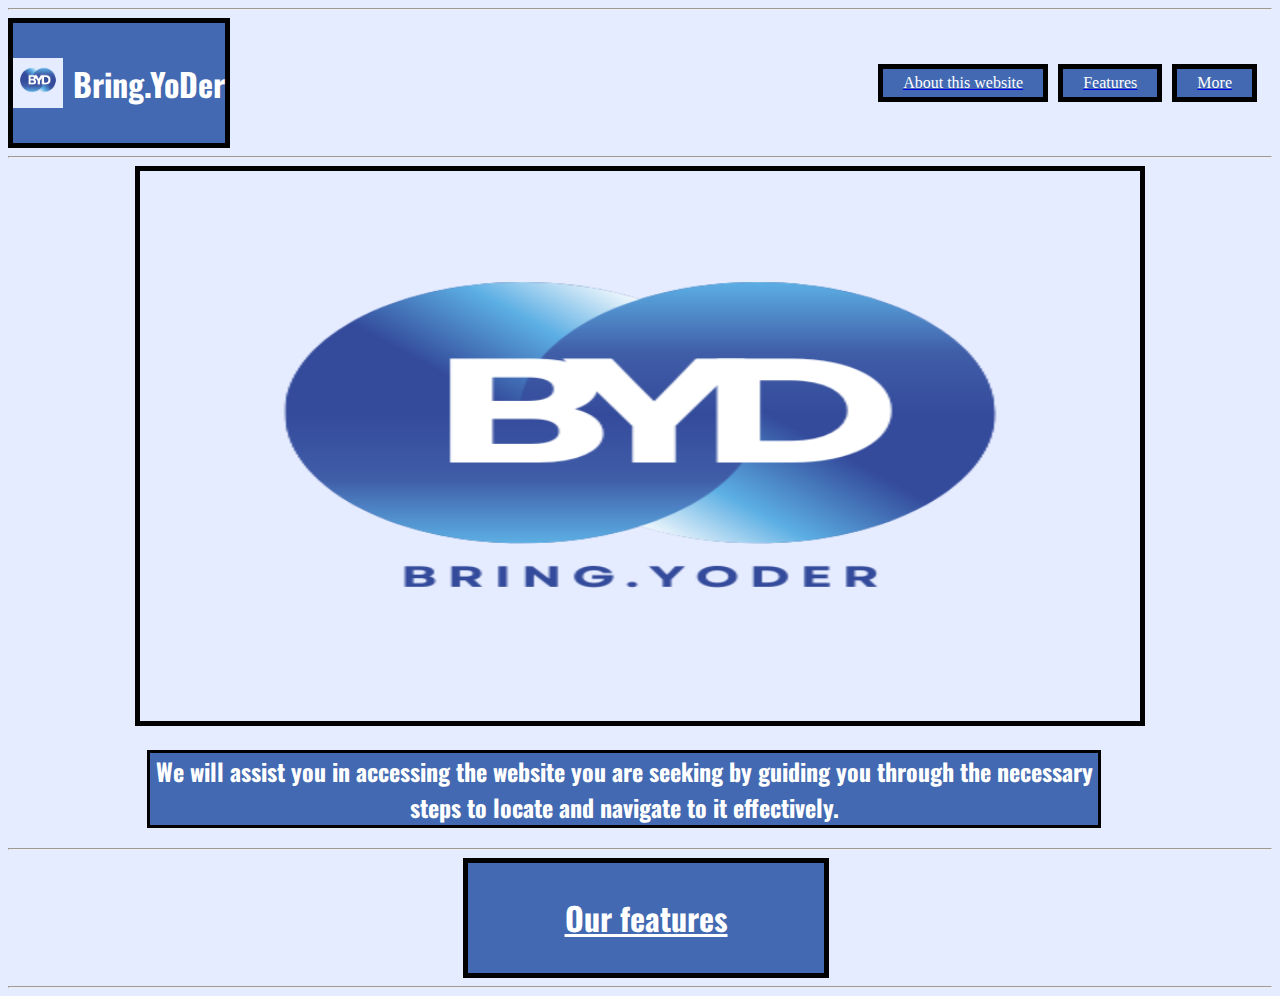
<file: index.html>
<!DOCTYPE html>
<html lang="en">
<head>
  <meta charset="UTF-8">
  <meta name="viewport" content="width=device-width, initial-scale=1.0">
  <link rel="icon" type="images/png" href="Untitled_design_1.webp">
  <link rel="stylesheet" href="index.css">
  
  <link rel="preconnect" href="https://fonts.googleapis.com">
  <link rel="preconnect" href="https://fonts.gstatic.com" crossorigin>
  <link href="https://fonts.googleapis.com/css2?family=Oswald:wght@200..700&display=swap" rel="stylesheet">


<title>BringYoDer</title>
</head>
<body>
<hr>  
  <div class="container">
    <div class="logo">
      <img  src="Untitled_design_1.webp" alt="#" height="50" width="50">
      <h1>Bring.YoDer</h1>
    </div>
    <ul class="menu">
      <a href="aboutthiswebsite.html"><li>About this website</li></a>
      <a href="Features.html"><li>Features</li></a>
      <a href="#"><li>More</li></a>
    </ul>
  </div>
  
  <hr>
  
  <div class="image-container">
    <img class="bdy" src="Untitled_design.webp" alt="#" height="550" width="1000">
    <h2 class="pwebsite">We will assist you in accessing the website you are seeking by guiding you through the necessary steps to locate and navigate to it effectively.</h2>
  </div>
  
  <hr>
  <div class="features">
    <a href="Features.html"><h1>Our features</h1></a>
  </div>
  <hr>

</body>
</html>
</file>
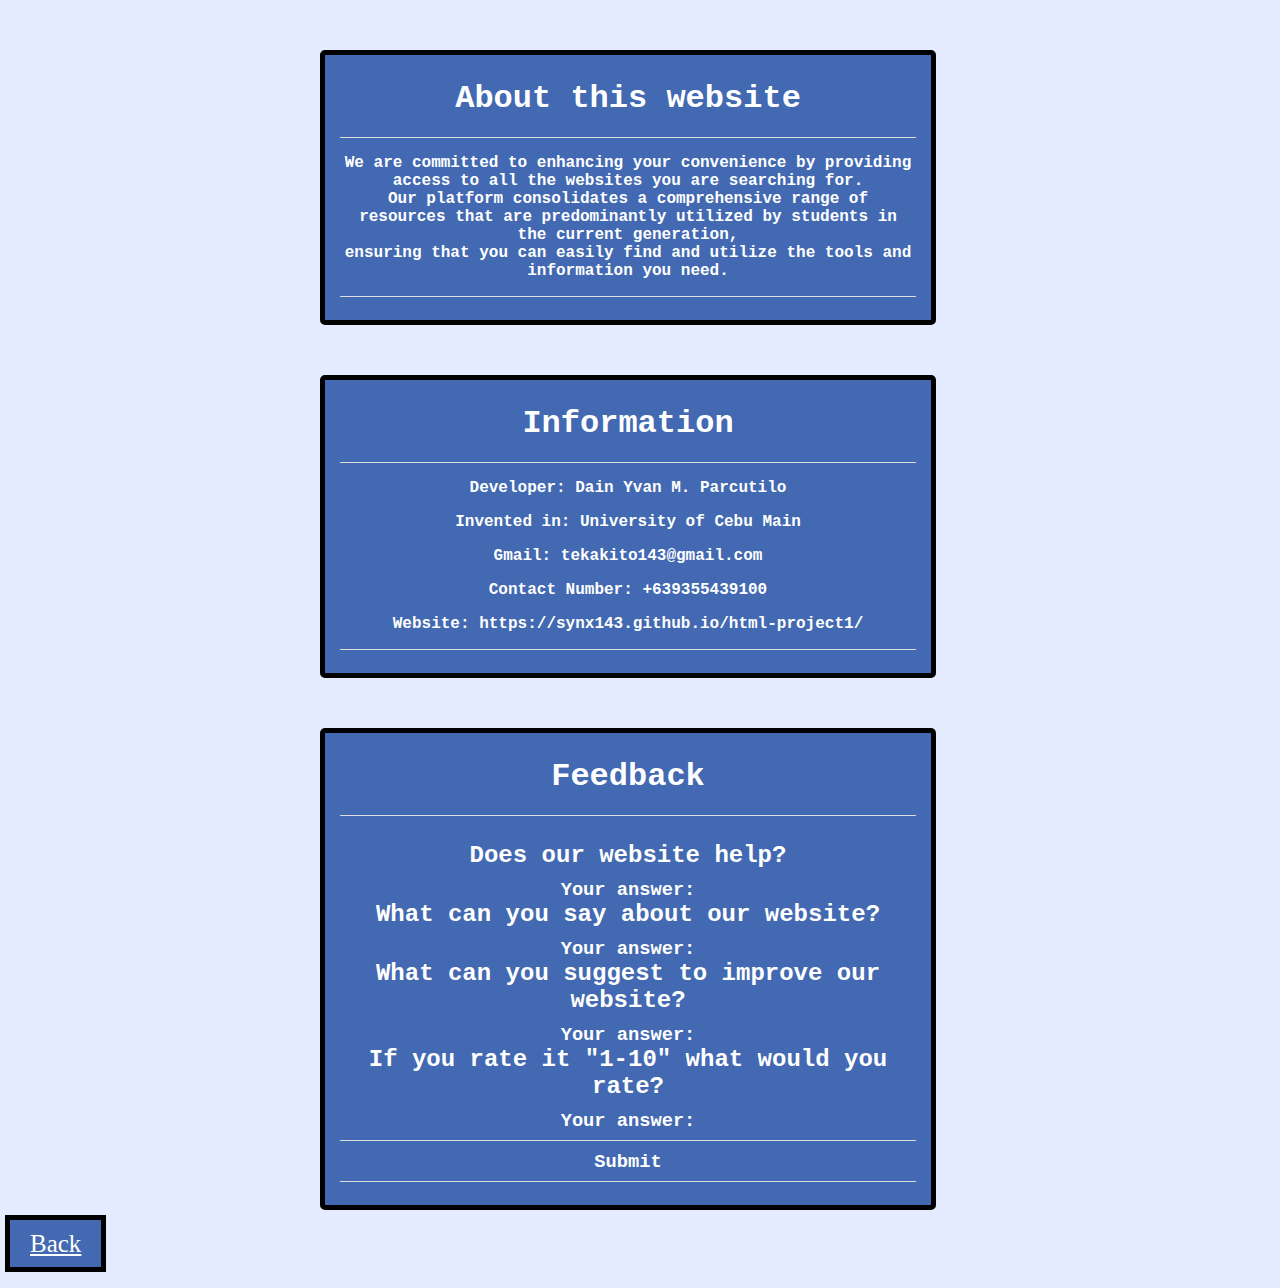
<file: aboutthiswebsite.html>
<!DOCTYPE html>
<html lang="en">
<head>
  <meta charset="UTF-8">
  <meta name="viewport" content="width=device-width, initial-scale=1.0">
  <link rel="icon" type="images/png"   
 href="Untitled_design_1.webp">
  <link rel="stylesheet" href="aboutthiswebsiht.css">
  <title>Information</title>
</head>
<body>



  <div class="info-box">
    <h1 class="info-title">About this website</h1>
    <hr>
    <p class="info-content">We are committed to enhancing your convenience by providing access to all the websites you are searching for.
        <br> Our platform consolidates a comprehensive range of resources that are predominantly utilized by students in the current generation, 
        <br>ensuring that you can easily find and utilize the tools and information you need.</p>
    <hr>
  </div>

  <div class="info-box">
    <h1 class="info-title" >Information</h1>
    <hr>    
    <p>Developer: Dain Yvan M. Parcutilo</p>
    <p >Invented in: University of Cebu Main </p>
    <p >Gmail: tekakito143@gmail.com</p>
    <p >Contact Number: +639355439100</p>
    <p >Website: https://synx143.github.io/html-project1/ </p>
    <hr>
  </div>

  <div class="feedback-box">
    <h1 class="section-title">Feedback</h1>
    <hr>
    <br>
    <h2 class="feedback-question">Does our website help?</h2>
    <h3>Your answer:</h3>
    <h2 class="feedback-question">What can you say about our website?</h2>
    <h3>Your answer:</h3>
    <h2 class="feedback-question">What can you suggest to improve our website?</h2>
    <h3>Your answer:</h3>
    <h2 class="feedback-question">If you rate it "1-10" what would you rate?</h2>
    <h3>Your answer:</h3>
    <hr>
    <div>
      <h3 class="feedback-submit">Submit</h3>
      <hr>
    </div>
  </div>
  <div class="back">
    <a href="Features.html" class="back-button">Back</a>
  </div>


</body>
</html>
</file>
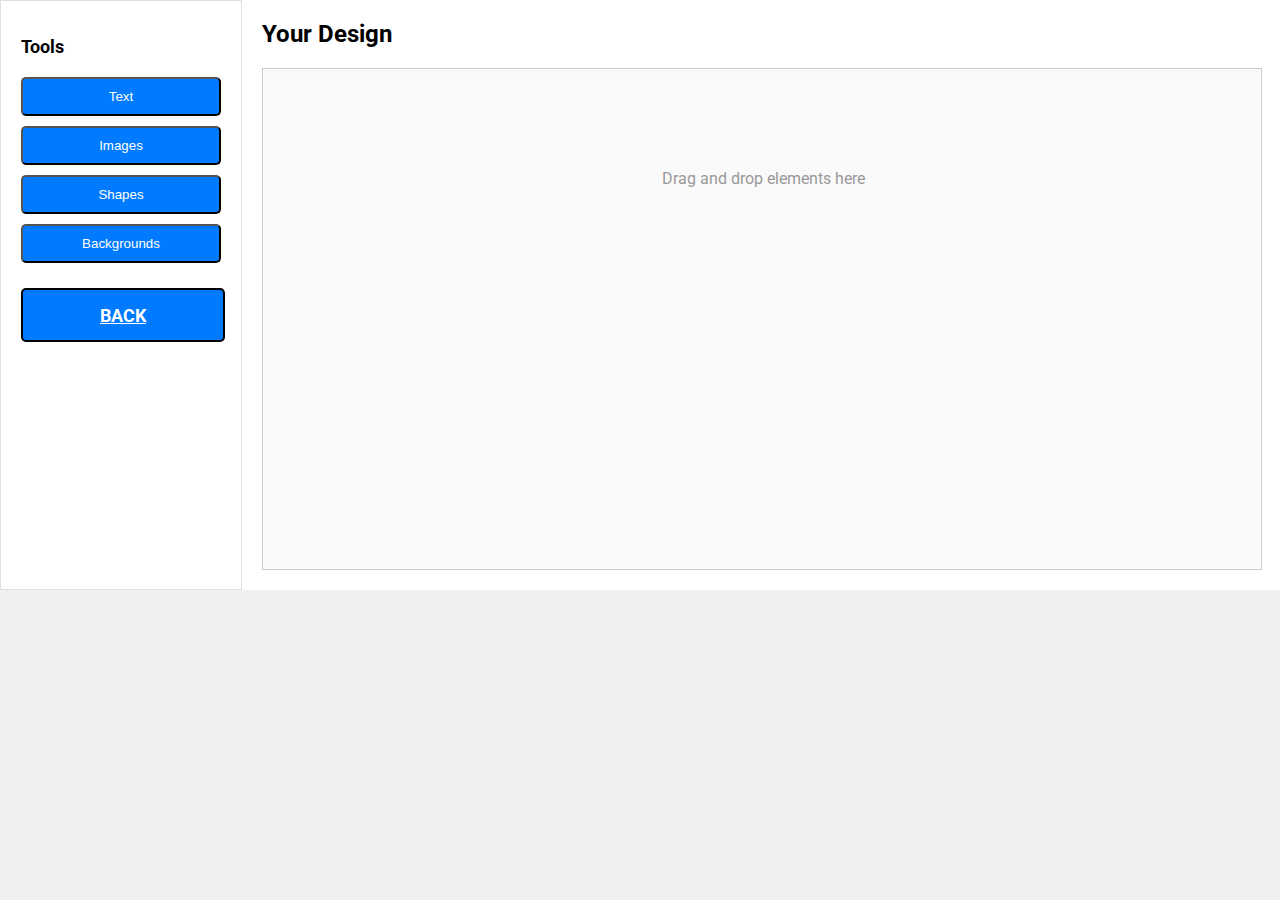
<file: canva.html>
<!DOCTYPE html>
<html lang="en">
<head>
    <meta charset="UTF-8">
    <meta name="viewport" content="width=device-width, initial-scale=1.0">
    <title>Canva</title>
    <link href="https://fonts.googleapis.com/css2?family=Roboto:wght@400;700&display=swap" rel="stylesheet">
  <link rel="icon" type="images/png" href="Untitled_design_1.webp">

    <style>
        body {
            font-family: 'Roboto', sans-serif;
            margin: 0;
            padding: 0;
            background-color: #f0f0f0;
            display: flex;
        }
        .sidebar {
            width: 200px;
            background: #fff;
            border: 1px solid #e0e0e0;
            padding: 20px;
         
        }
        .sidebar h2 {
            font-size: 18px;
            margin-bottom: 20px;
        }
        .sidebar button {
            width: 100%;
            padding: 10px;
            margin-bottom: 10px;
        
            border-radius: 5px;
            background-color: #007bff;
            color: white;
          
          
        }
        .sidebar button:hover {
            background-color: #0056b3;
        }
        .canvas {
            flex-grow: 1;
            background: white;
            position: relative;
            padding: 20px;
            overflow: hidden;
        }
        .canvas h1 {
            font-size: 24px;
            margin: 0 0 20px 0;
        }
        .canvas-area {
            width: 100%;
            height: 500px;
            border: 1px solid #ccc;
            background: #fafafa;
            display: flex;

        }
        .canvas-area p {
            color: #999;
            margin-left: 40%;
            margin-top: 10%;
        }
        a {
    display: inline-block; 
    height: 50px;
    width: 200px;
    border: 2px solid black;
    background-color: #007bff; 
    color: white;
    text-align: center;
    border-radius: 5px;
    margin-top: 15px; 
}

a:hover {
    background-color: #0056b3;
}
    </style>
</head>
<body>
<div class="sidebar">
    <h2>Tools</h2>
    <button>Text</button>
    <button>Images</button>
    <button>Shapes</button>
    <button>Backgrounds</button>
    <a href="Features.html"><h2>BACK</h2></a>
</div>

<div class="canvas">
    <h1>Your Design</h1>
    <div class="canvas-area">
        <p>Drag and drop elements here</p>
    </div>
    
</div>



</body>
</html>
</file>
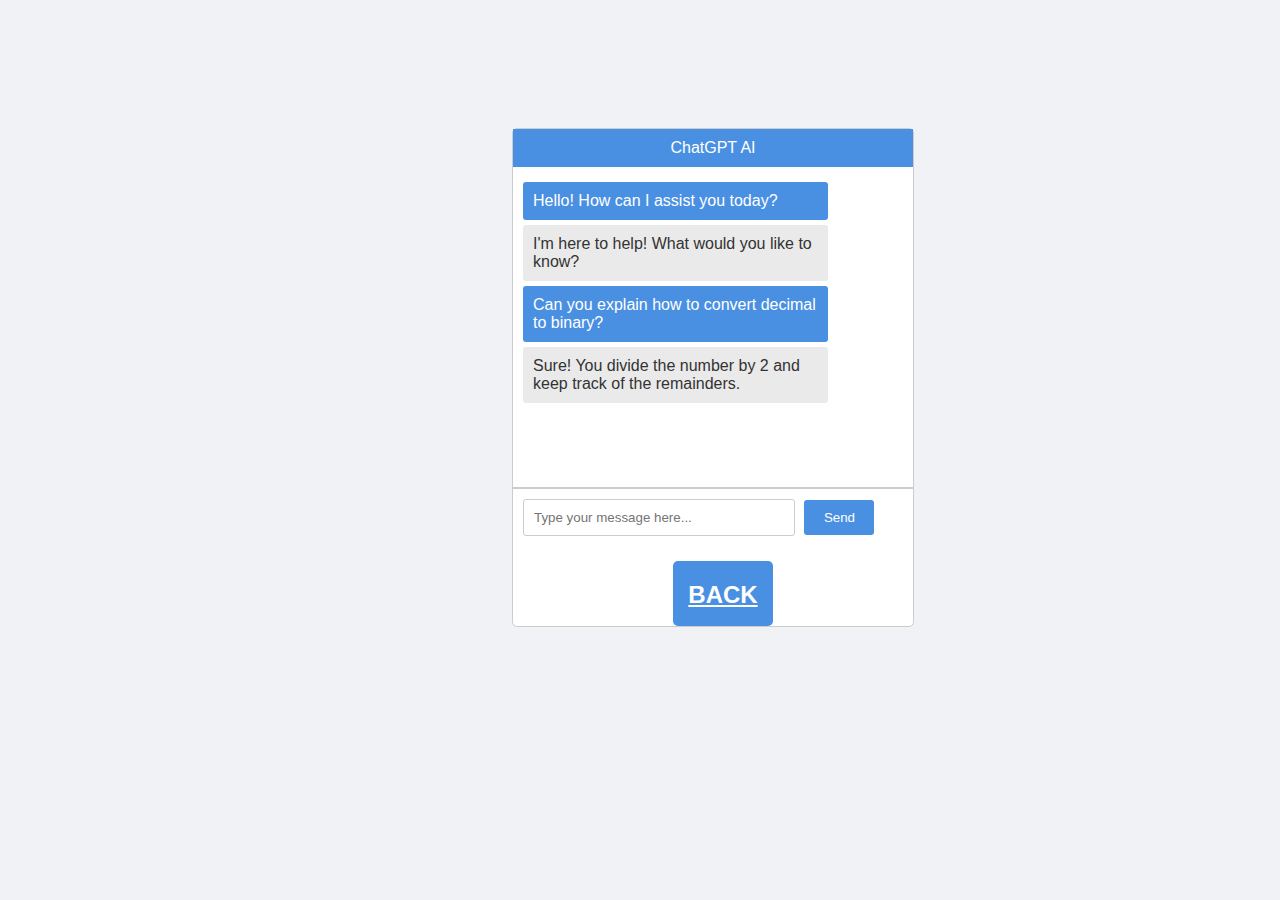
<file: chatgpt.html>
<!DOCTYPE html>
<html lang="en">
<head>
    <meta charset="UTF-8">
    <meta name="viewport" content="width=device-width, initial-scale=1.0">
  <link rel="icon" type="images/png" href="Untitled_design_1.webp">

    <title>Chatgpt</title>
    <style>
        body {
            margin: 0;
            font-family: Arial, sans-serif;
            background-color: #f0f2f5;
            display: flex;
            height: 100%; 
        }
        .chat-box {
            width: 400px;
            max-width: 100%;
            border: 1px solid #ccc;
            border-radius: 5px;
            background: white;
            display: block; 
            margin-left: 40%; 
            margin-top: 10%;
        }
        .chat-header {
            background: #4a90e2;
            color: white;
            padding: 10px;
            text-align: center;
        }
        .chat-messages {
            padding: 10px;
            height: 300px;
            border-bottom: 1px solid #ccc; 
        }
        .message {
            margin: 5px 0;
            padding: 10px;
            border-radius: 3px;
            max-width: 75%;
        }
        .user-message {
            background: #4a90e2;
            color: white;
        }
        .bot-message {
            background: #eaeaea;
            color: #333;
        }
        .chat-input {
            padding: 10px;
            border-top: 1px solid #ccc;
        }
        .chat-input input {
            width: 250px;
            padding: 10px;
            border: 1px solid #ccc;
            border-radius: 3px;
            margin-right: 5px;
        }
        .chat-input button {
            padding: 10px;
            background: #4a90e2;
            color: white;
            border: none;
            border-radius: 3px;      
            width: 70px;
        }
        a {
    display: inline-block; 
    height: 65px;
    width: 100px;
    background-color: #4a90e2; 
    color: white;
    text-align: center;
    border-radius: 5px;
    margin-top: 15px; 
    margin-left: 40%;
}

a:hover {
    background-color: #0056b3;
}
    </style>
</head>
<body>
    <div class="chat-box">
        <div class="chat-header">
            ChatGPT AI
        </div>
        <div class="chat-messages">
            <div class="message user-message">Hello! How can I assist you today?</div>
            <div class="message bot-message">I'm here to help! What would you like to know?</div>
            <div class="message user-message">Can you explain how to convert decimal to binary?</div>
            <div class="message bot-message">Sure! You divide the number by 2 and keep track of the remainders.</div>
        </div>
        <div class="chat-input">
            <input type="text" placeholder="Type your message here..." />
            <button>Send</button>
        </div>
        <a href="Features.html"><h2>BACK</h2></a>
    </div>
</body>
</html>
</file>
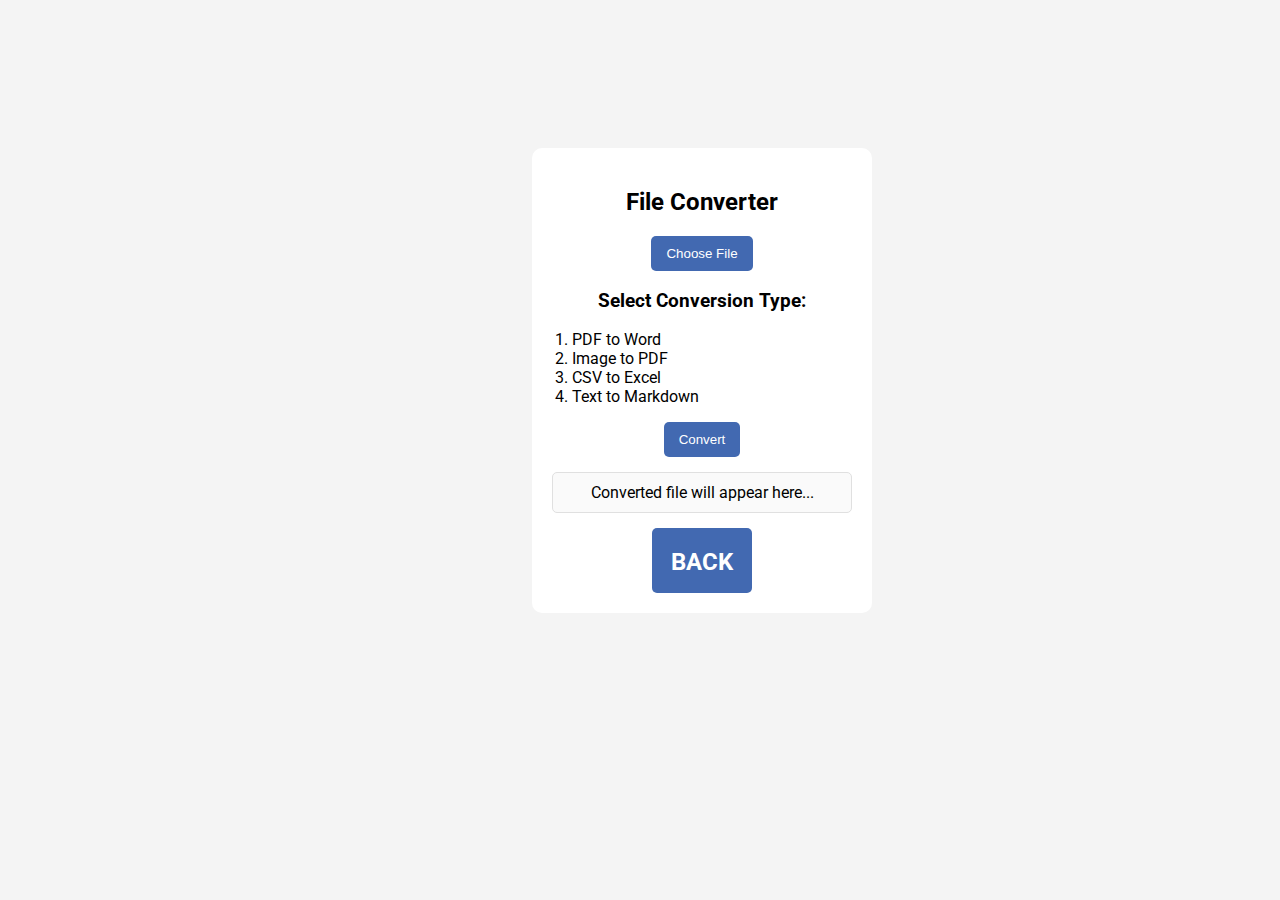
<file: file conver.html>
<!DOCTYPE html>
<html lang="en">
<head>
    <meta charset="UTF-8">
    <meta name="viewport" content="width=device-width, initial-scale=1.0">
    <title>File Converter</title>
    <link href="https://fonts.googleapis.com/css2?family=Roboto:wght@400;700&display=swap" rel="stylesheet">
    <link rel="icon" type="images/png" href="Untitled_design_1.webp">

    <style>
        body {
            font-family: 'Roboto', sans-serif;
            background-color: #f4f4f4;
            margin: 0;
            padding: 20px;
            display: flex;
            height: 100%;
            margin-top: 10%;
            margin-left: 40%;
        }
        .converter-box {
            background: white;
            border-radius: 10px;
            padding: 20px;
            width: 300px;
            text-align: center;
        }
        input[type="file"] {
            margin-bottom: 10px;
            padding: 5px;
            width: 100%;
        }
        button {
            padding: 10px 15px;
            background-color: #4269b1;
            color: white;
            border: none;
            border-radius: 5px;

        }
        button:hover {
            background-color: #4269b1;
        }
        .result {
            margin-top: 15px;
            padding: 10px;
            border: 1px solid #e0e0e0;
            border-radius: 5px;
            background-color: #fafafa;

        }
        ol {
            padding-left: 20px;
            text-align: left;
        }
        a {
    display: inline-block; 
    height: 65px;
    width: 100px;
    background-color:  #4269b1; 
    color: white;
    text-decoration: none;
    border-radius: 5px;
    margin-top: 15px; 
}

a:hover {
    background-color:  #4269b1; 
}
    </style>
</head>
<body>

<div class="converter-box">
    <h2>File Converter</h2>
     <button>Choose File</button>
    
    <h3>Select Conversion Type:</h3>
    <ol>
        <li>PDF to Word</li>
        <li>Image to PDF</li>
        <li>CSV to Excel</li>
        <li>Text to Markdown</li>
    </ol>
    
    <button>Convert</button>
    <div class="result">Converted file will appear here...</div>
    <a href="Features.html"><h2>BACK</h2></a>

</div>

</body>
</html>
</file>
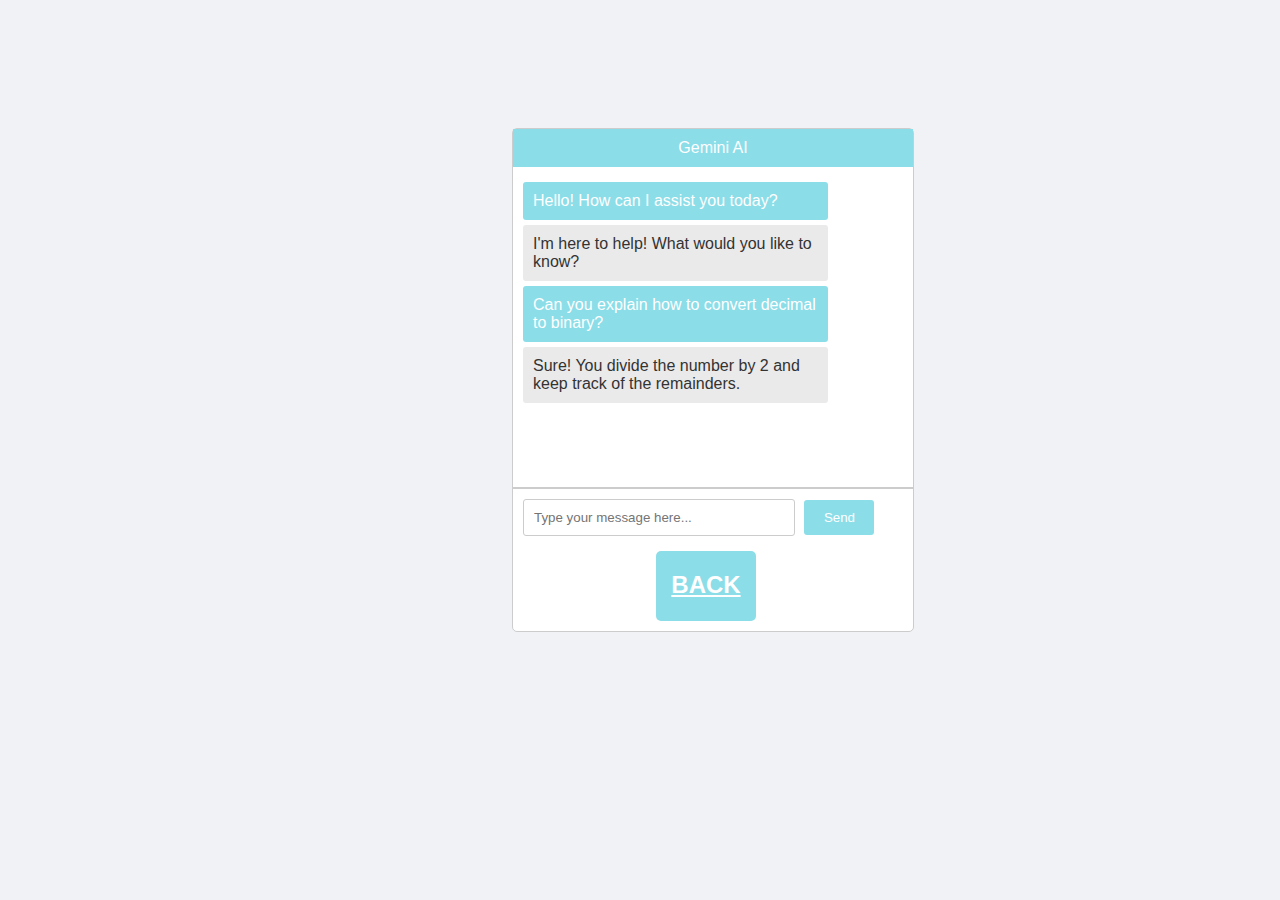
<file: gemini.html>
<!DOCTYPE html>
<html lang="en">
<head>
    <meta charset="UTF-8">
    <meta name="viewport" content="width=device-width, initial-scale=1.0">
    <title>Gemini AI</title>
  <link rel="icon" type="images/png" href="Untitled_design_1.webp">

    <style>
        body {
            margin: 0;
            font-family: Arial, sans-serif;
            background-color: #f0f2f5;
            display: flex;
            height: 100%; 
        }
        .chat-box {
            width: 400px;
            max-width: 100%;
            border: 1px solid #ccc;
            border-radius: 5px;
            background: white;
            display: block; 
            margin-left: 40%; 
            margin-top: 10%;
        }
        .chat-header {
            background: #8bdde8;
            color: white;
            padding: 10px;
            text-align: center;
        }
        .chat-messages {
            padding: 10px;
            height: 300px;
            border-bottom: 1px solid #ccc; 
        }
        .message {
            margin: 5px 0;
            padding: 10px;
            border-radius: 3px;
            max-width: 75%;
        }
        .user-message {
            background: #8bdde8;
            color: white;
        }
        .bot-message {
            background: #eaeaea;
            color: #333;
        }
        .chat-input {
            padding: 10px;
            border-top: 1px solid #ccc;
        }
        .chat-input input {
            width: 250px;
            padding: 10px;
            border: 1px solid #ccc;
            border-radius: 3px;
            margin-right: 5px;
        }
        .chat-input button {
            padding: 10px;
            background: #8bdde8;
            color: white;
            border: none;
            border-radius: 3px;      
            width: 70px;
        }

        a {
    display: inline-block; 
    height: 70px;
    width: 100px;
    background-color: #8bdde8; 
    color: white;
    text-align: center;
    border-radius: 5px;
    margin-top: 15px; 
    margin-left: 35%;
}

a:hover {
    background-color: #8bdde8; 
}
    </style>
</head>
<body>
    <div class="chat-box">
        <div class="chat-header">
            Gemini AI
        </div>
        <div class="chat-messages">
            <div class="message user-message">Hello! How can I assist you today?</div>
            <div class="message bot-message">I'm here to help! What would you like to know?</div>
            <div class="message user-message">Can you explain how to convert decimal to binary?</div>
            <div class="message bot-message">Sure! You divide the number by 2 and keep track of the remainders.</div>
        </div>
        <div class="chat-input">
            <input type="text" placeholder="Type your message here..." />
            <button>Send</button>
            <a href="Features.html"><h2>BACK</h2></a>
        </div>
    </div>
</body>
</html>
</file>
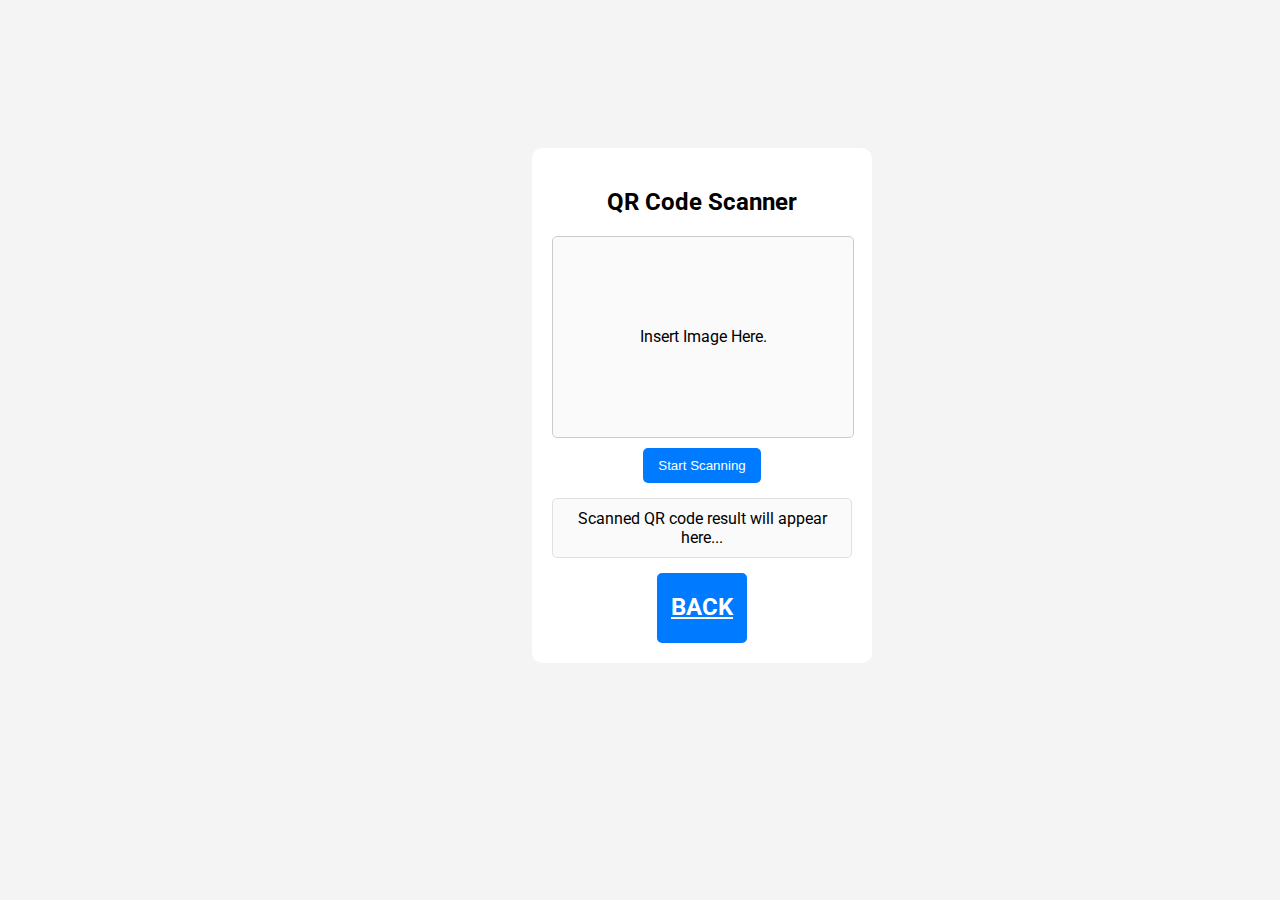
<file: qr scanner.html>
<!DOCTYPE html>
<html lang="en">
<head>
    <meta charset="UTF-8">
    <meta name="viewport" content="width=device-width, initial-scale=1.0">
    <title>QR Code Scanner</title>
    <link href="https://fonts.googleapis.com/css2?family=Roboto:wght@400;700&display=swap" rel="stylesheet">
  <link rel="icon" type="images/png" href="Untitled_design_1.webp">

    <style>
        body {
            font-family: 'Roboto', sans-serif;
            background-color: #f4f4f4;
            margin: 0;
            padding: 20px;
            display: flex;
            height: 100%;
            margin-top: 10%;
            margin-left: 40%;
        }
        .scanner-container {
            background: white;
            border-radius: 10px;
            padding: 20px;
            width: 300px;
            text-align: center;
        }
        .video-box {
            width: 100%;
            height: 200px;
            border: 1px solid #ccc;
            border-radius: 5px;
            background-color: #fafafa;
            margin-bottom: 10px;
            display: flex;
            justify-content: center;
            align-items: center;
 
        }
        .video-box:hover {
            background-color: #e0e0e0;
        }
        button {
            padding: 10px 15px;
            background-color: #007bff;
            color: white;
            border: none;
            border-radius: 5px;

        }
        button:hover {
            background-color: #0056b3;
        }
        .result {
            margin-top: 15px;
            padding: 10px;
            border: 1px solid #e0e0e0;
            border-radius: 5px;
            background-color: #fafafa;
        }
        a {
    display: inline-block; 
    height: 70px;
    width: 90px;
    background-color: #007bff; 
    color: white;
 text-align: center;
    border-radius: 5px;
    margin-top: 15px; 
}

a:hover {
    background-color: #0056b3;
}
    </style>
</head>
<body>

<div class="scanner-container">
    <h2>QR Code Scanner</h2>
    <div class="video-box" id="videoBox">
        <p>Insert Image Here.</p>
    </div>
    <button>Start Scanning</button>
    <div class="result">Scanned QR code result will appear here...</div>
    <a href="Features.html"><h2>BACK</h2></a>
    
</div>



</body>
</html>
</file>
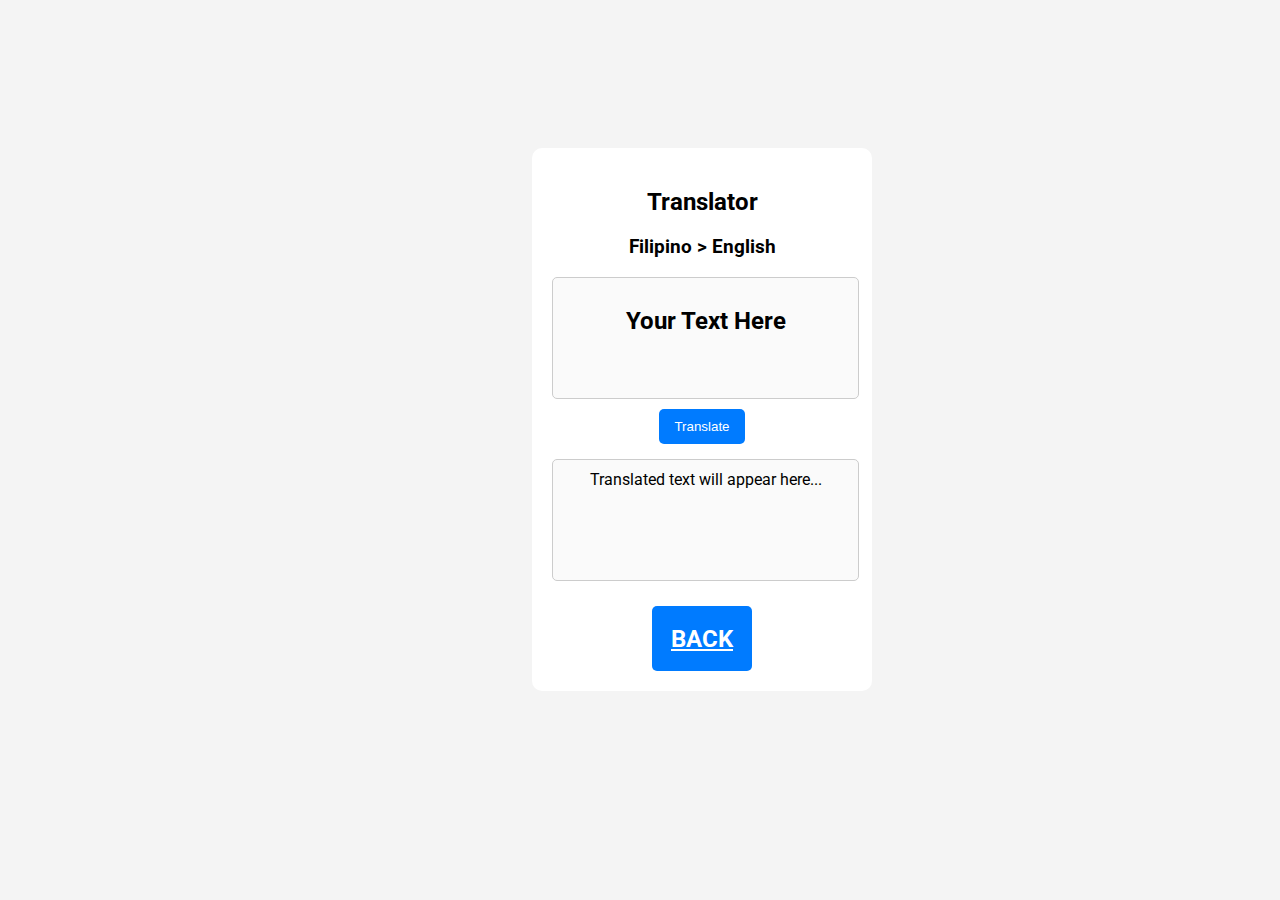
<file: translator.html>
<!DOCTYPE html>
<html lang="en">
<head>
    <meta charset="UTF-8">
    <meta name="viewport" content="width=device-width, initial-scale=1.0">
    <title>Translator</title>
    <link href="https://fonts.googleapis.com/css2?family=Roboto:wght@400;700&display=swap" rel="stylesheet">
  <link rel="icon" type="images/png" href="Untitled_design_1.webp">

    <style>
        body {
            font-family: 'Roboto', sans-serif;
            background-color: #f4f4f4;
            margin: 0;
            padding: 20px;
            display: flex;
            height: 100%;
             margin-top: 10%;
             margin-left: 40%;
        }
        .translator-container {
            background: white;
            border-radius: 10px;
            padding: 20px;
            width: 300px;
            text-align: center;
        }
        .input-box {
            width: 95%;
            height: 100px;
            border: 1px solid #ccc;
            border-radius: 5px;
            padding: 10px;
            margin-bottom: 10px;
            background-color: #fafafa;
           
        }
        button {
            padding: 10px 15px;
            background-color: #007bff;
            color: white;
            border: none;
            border-radius: 5px;
        }
        button:hover {
            background-color: #0056b3;
        }
        .result {
            width: 95%;
            height: 100px;
            border: 1px solid #ccc;
            border-radius: 5px;
            padding: 10px;
            margin-bottom: 10px;
            background-color: #fafafa;
            margin-top: 15px;
        }
        a {
    display: inline-block; 
    height: 65px;
    width: 100px;
    background-color: #007bff; 
    color: white;
    border-radius: 5px;
    margin-top: 15px; 
}

a:hover {
    background-color: #0056b3; /* Darker shade on hover */
}
    </style>
</head>
<body>



<div class="translator-container">
    <h2>Translator</h2>
    <h3>Filipino > English</h3>
    <div class="input-box">
        <h2>Your Text Here</h2>
    </div>
    <button>Translate</button>
    
    <div class="result">Translated text will appear here...</div>
    <a href="Features.html"><h2>BACK</h2></a>


</div>
<div>
</div>
</body>
</html>
</file>
<file: index.css>
body{
    
    
    background-color: #e6ecff;
  }
  .bdy{
    border: 5px solid black;
  }
  .bdy:hover{
    content: url(Want\ to\ make\ your\ life\ more\ easier.png);
  }

  .container {
      display: flex; 
      justify-content: space-between; 
    }
      
    .logo {
      display: flex; 
      align-items: center;
      background-color: #4269b1;
      width: 300;
      border: 5px solid black;
    }
    h1,p,h2{
      color: white;
      font-family: "Oswald", sans-serif;
    font-optical-sizing: auto;
    font-weight: 700;
    font-style: normal;
    }
    .logo img {
      margin-right: 10px; 
      
    }
    
    .menu {
      display: flex;
      list-style: none; 
    padding: 30px 10px;
    }
    
    .menu li {
      background-color: #4269b1;
      padding: 5px 20px;
      margin: 0 5px;
      color: white;
      border: 5px solid black;
    }
    
    .image-container {
      text-align: center; 
    }
    
    .pwebsite {
      text-align: center; 
      background-color: #4269b1;
      width: 75%;
      margin-left: 11%;
      border: 3px solid black;
    }

    
    .features a {
      display: block; 
      text-align: center; 
      padding: 10px 20px;
      background-color: #4269b1;
      color: white; 
      width: 25%;
      margin-left: 36%;
      border: 5px solid black;
    }
</file>
<file: aboutthiswebsiht.css>
body {
    margin: 0;
    padding: 0;
    background-color: #e6ecff;
  }

  h1,p,h2,h3{
    font-family: "Roboto Mono", monospace;
    font-optical-sizing: auto;
    font-weight: 700;
    font-style: normal;
    color: white;
    text-align: center;
  }
  .info-box, .feedback-box {
    border: 5px solid black;
    border-radius: 5px; 
    margin-bottom: 20px;
    padding: 15px;
    background-color: #4269b1;
    width: 45%;
    margin-left:25%;
    margin-top: 50px;
  }
  
  .info-title, .section-title{
    text-align: center;
    padding: 10px 20px;
    margin-bottom: 10px;

  }
  
  .section-content, .info-details {
    line-height: 1.5;
  }
  
  .feedback-question {
    margin-bottom: 10px;
  }
  
  .feedback-submit {
    text-align: center;
    margin-top: 10px;
    color: white;
  } 
  
  a {
    
    color: white; 
  }
  
  h1, h2, h3 {
    margin: 0;
  }
  
  hr {
    width: 100%;
    border: none;
    border-bottom: 1px solid #ddd;
  }
  .back-button{
font-size: 25px;
    background-color: #4269b1;
    color: white;
    padding: 10px 20px;
    margin: 5px;
    border: 5px solid black;
  }
</file>
